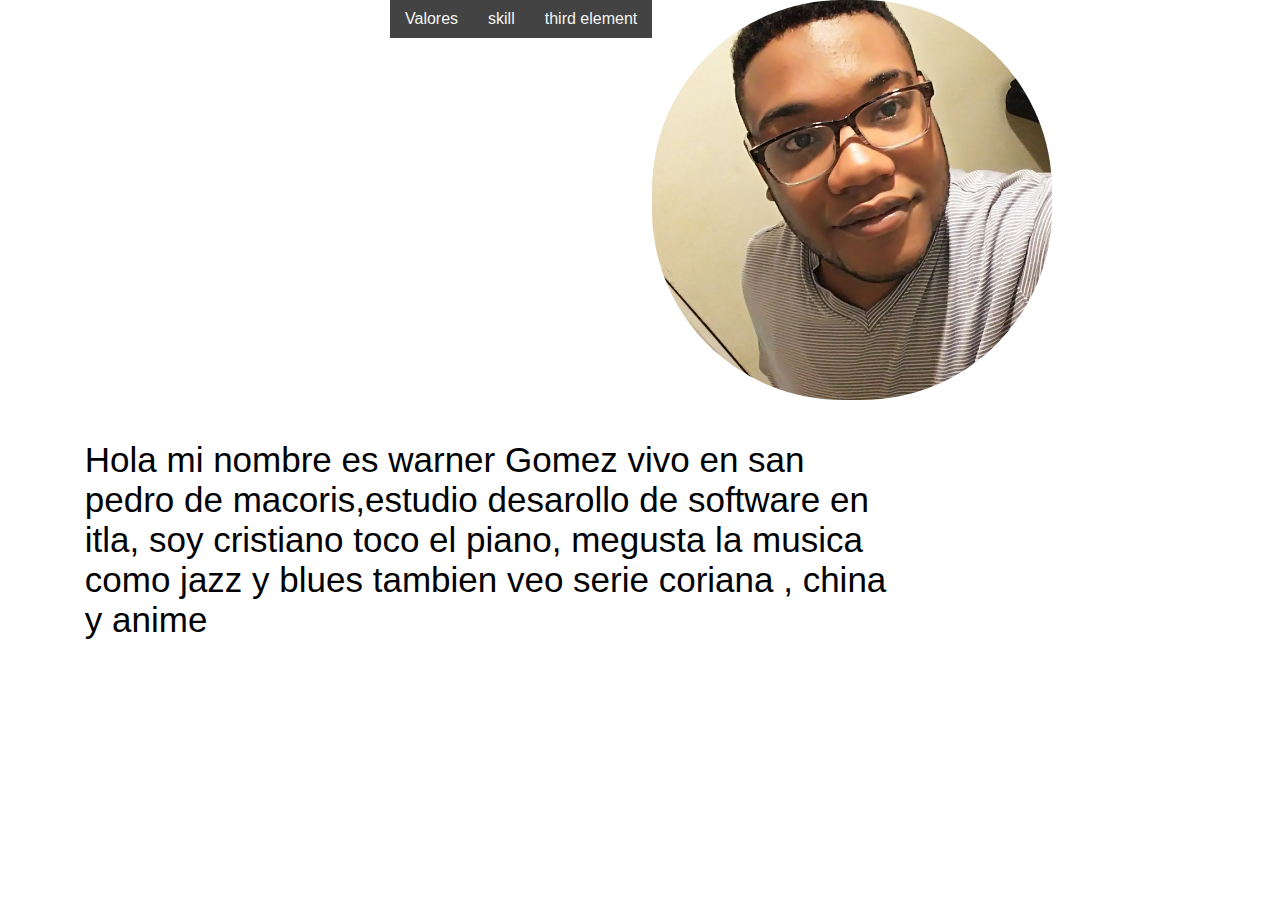
<file: index.html>
<!DOCTYPE html>
<html lang="en">
<head>
    <meta charset="UTF-8">
    <meta http-equiv="X-UA-Compatible" content="IE=edge">
    <meta name="viewport" content="width=device-width, initial-scale=1.0">
    <title>homework1</title>
    <link rel="stylesheet" href="css/index.css">
</head>
<header>
    <ul class="nav ">
        <li><a href="valore.html">Valores</a></li>
        <li><a href="skill.html">skill </a></li>
        <li><a href="">third element </a></li>
        
    </ul>
</header>
<body>
    <div>
  <img src="img/warner.jpg" alt="warner.jpg">  
  </div>

  <section>
      <div class="wrapper">
          <p>
              Hola mi nombre es warner Gomez vivo en san pedro de macoris,estudio desarollo de software en itla,
              soy cristiano toco el piano, megusta la musica como jazz y blues tambien  veo serie coriana , china y anime
          </p>
      </div>
  </section>
</body>
</html>
</file>
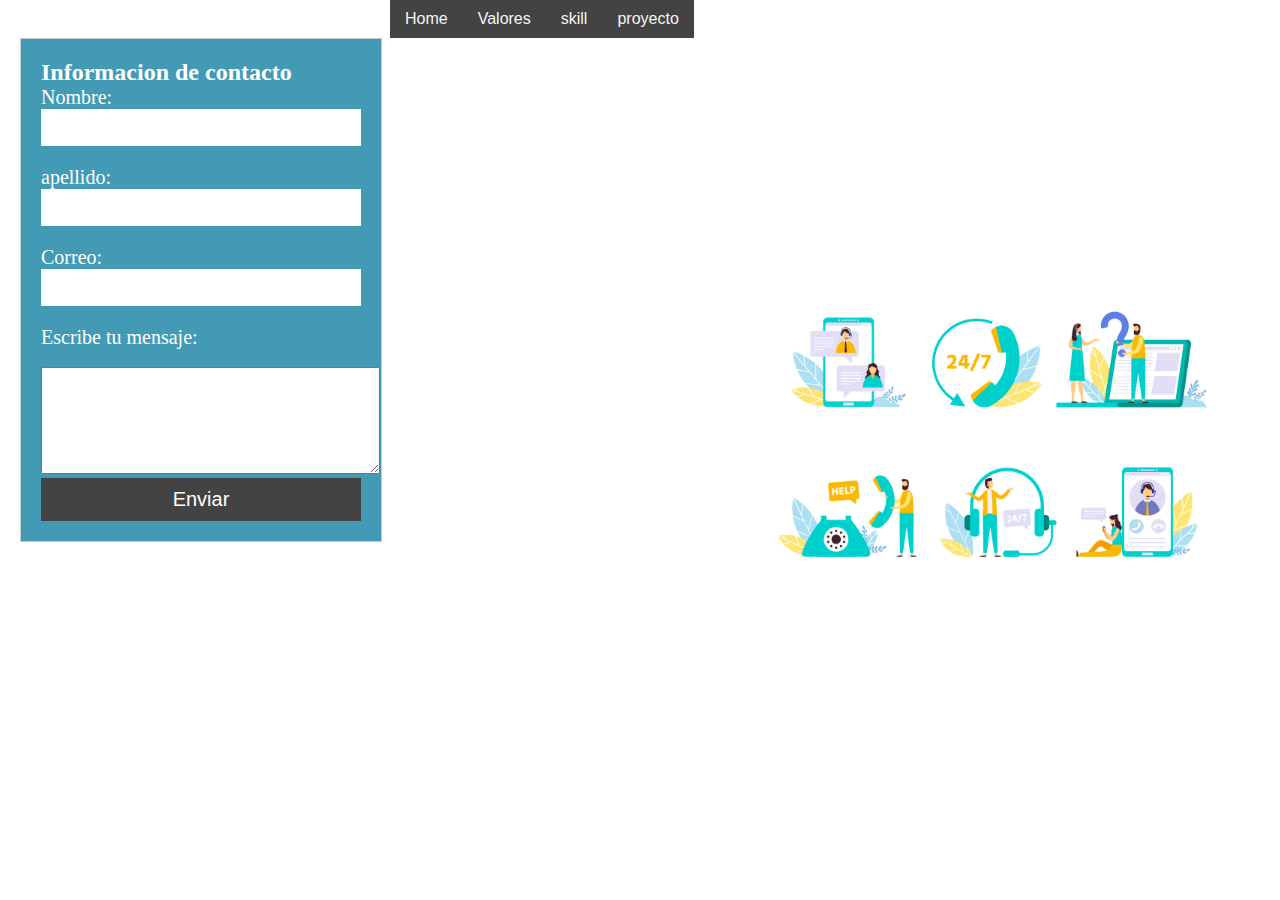
<file: contacto.html>
<!DOCTYPE html>
<html lang="en">
<head>
    <meta charset="UTF-8">
    <meta http-equiv="X-UA-Compatible" content="IE=edge">
    <meta name="viewport" content="width=device-width, initial-scale=1.0">
    <link rel="stylesheet" href="css/contacto.css">
    <title>contacto</title>
</head>

<header>
    <ul class="nav ">
        <li><a href="index.html">Home</a></li>
        <li><a href="valore.html">Valores</a></li>
        <li><a href="skill.html">skill </a></li>
        <li><a href="proyecto.html">proyecto</a></li>
    </ul>

</header>
<br>

<body>
    
    <form action="mailto:yensi2016@hotmail.com" method="POST" enctype="text/plain">
        <h2>Informacion de contacto</h2>
      <label>Nombre:</label>
      <input type="text" name="Mi nombre es:"/>
      <br>
      <label>apellido:</label>
      <input type="text" name="Mi nombre es:"/>
      <br>
      <label>Correo:</label>
      <input type="email" name="Correo personal:"/>
      <br>
      <label >Escribe tu mensaje:</label><br />
      <textarea  cols="40" rows="7"></textarea>
      <br>
      <input type="submit" value="Enviar">
    </form>
    <div>
    <img src="img/contacto.jpg" alt="contacto.jpg" >
    </div>
  </body>
</body>
</html>
</file>
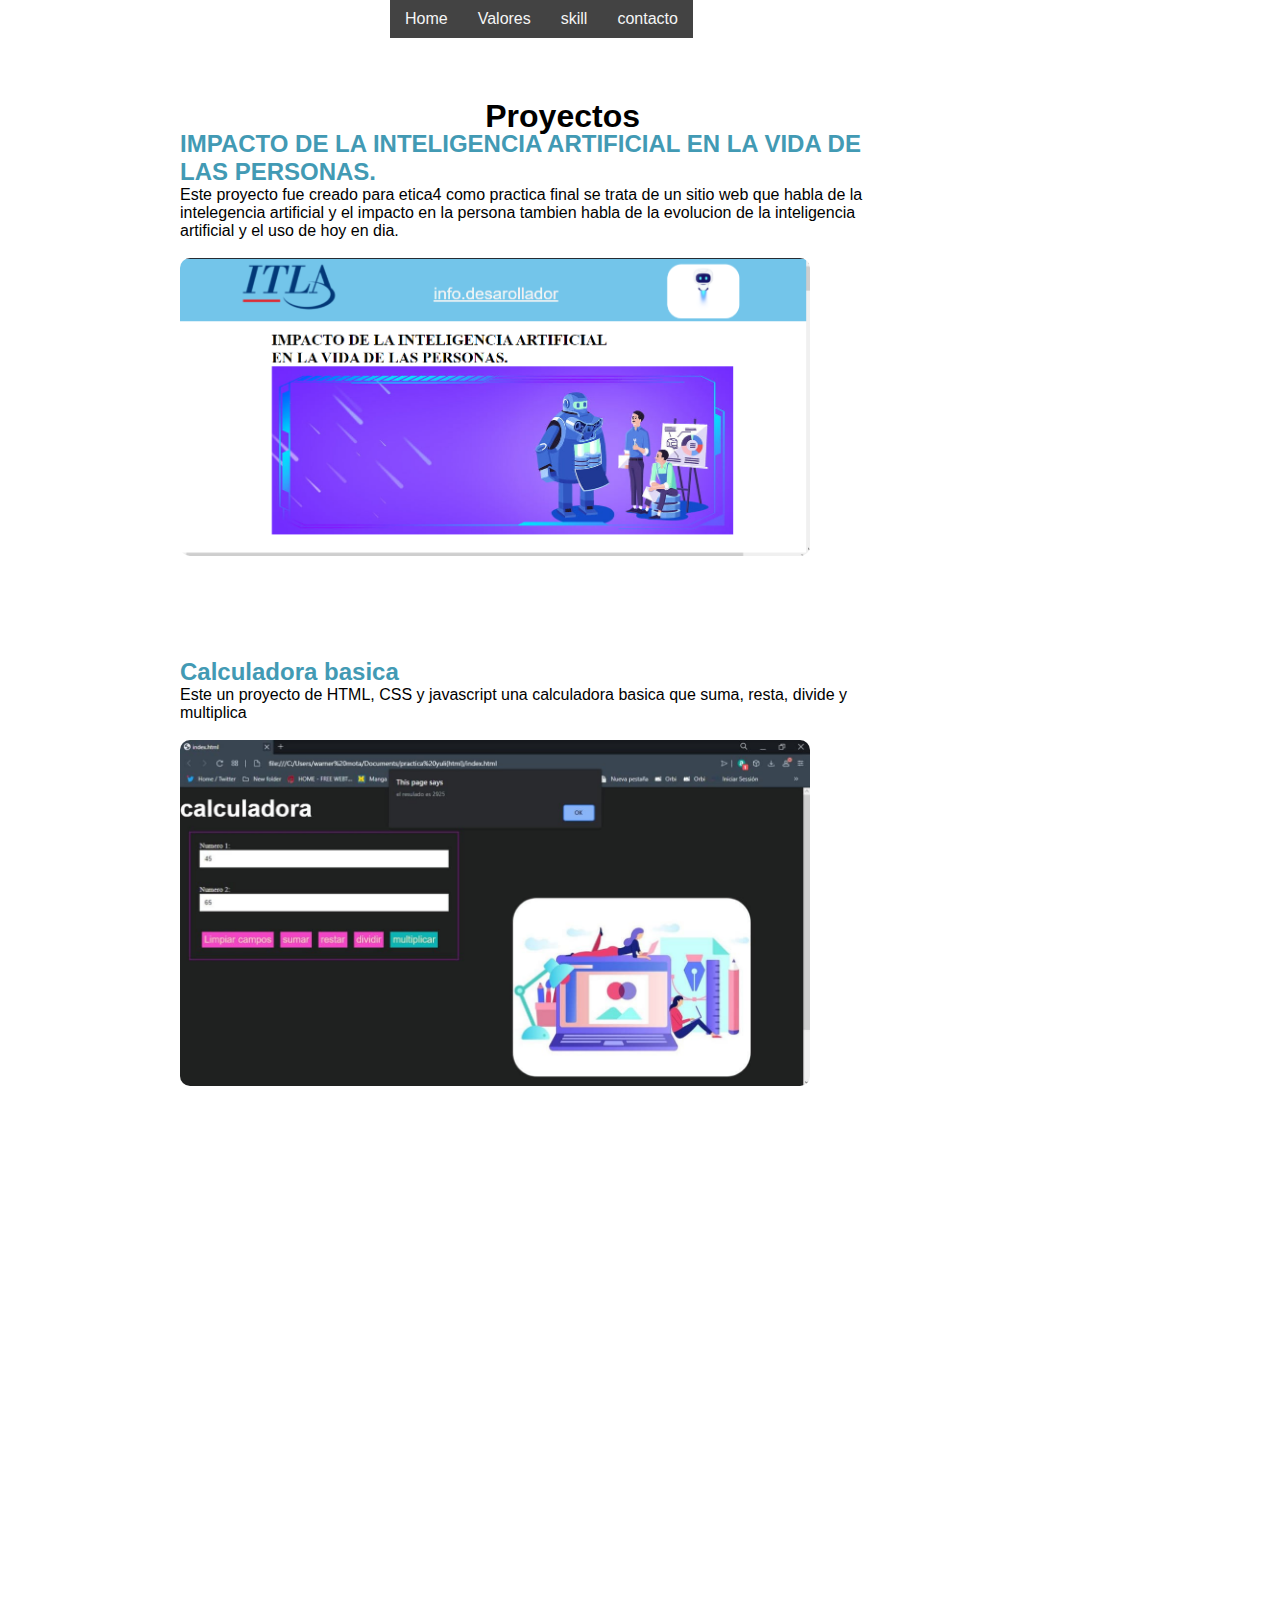
<file: proyecto.html>
<!DOCTYPE html>
<html lang="en">
<head>
    <meta charset="UTF-8">
    <meta http-equiv="X-UA-Compatible" content="IE=edge">
    <meta name="viewport" content="width=device-width, initial-scale=1.0">
    <link rel="stylesheet" href="css/proyecto.css">
    <title>Proyectos</title>
</head>

<header>
    <ul class="nav ">
        <li><a href="index.html">Home</a></li>
        <li><a href="valore.html">Valores</a></li>
        <li><a href="skill.html">skill </a></li>
        <li><a href="contacto.html">contacto</a></li>
    </ul>

</header>
<br>
<body>
    <br>
    <h1>Proyectos</h1>
    <br>
    <br>
    <br>
    <section class="wrapper">
    <div class="proyecto1">
        <h2>IMPACTO DE LA INTELIGENCIA ARTIFICIAL EN LA VIDA DE LAS PERSONAS.</h2>
        <p>Este proyecto fue creado para etica4 como practica final  
            se trata de un sitio web que habla de la intelegencia artificial y el impacto 
            en la persona tambien habla de la evolucion de la inteligencia artificial y el uso de hoy en dia.
        </p>
        <br>
        <img class="img1" src="img/proyecto1.png" alt="proyecto1.png" >
    </div>
    <br>
    <div >
        <h2>Calculadora basica</h2>
        <p>
            Este un proyecto de HTML, CSS y javascript una calculadora basica que suma, resta,  divide y multiplica
        </p>
        <br>
        <img class="img1" src="img/proyecto2.jpg" alt="proyecto1.png" >
    </div>
</section>
</body>
</html>
</file>
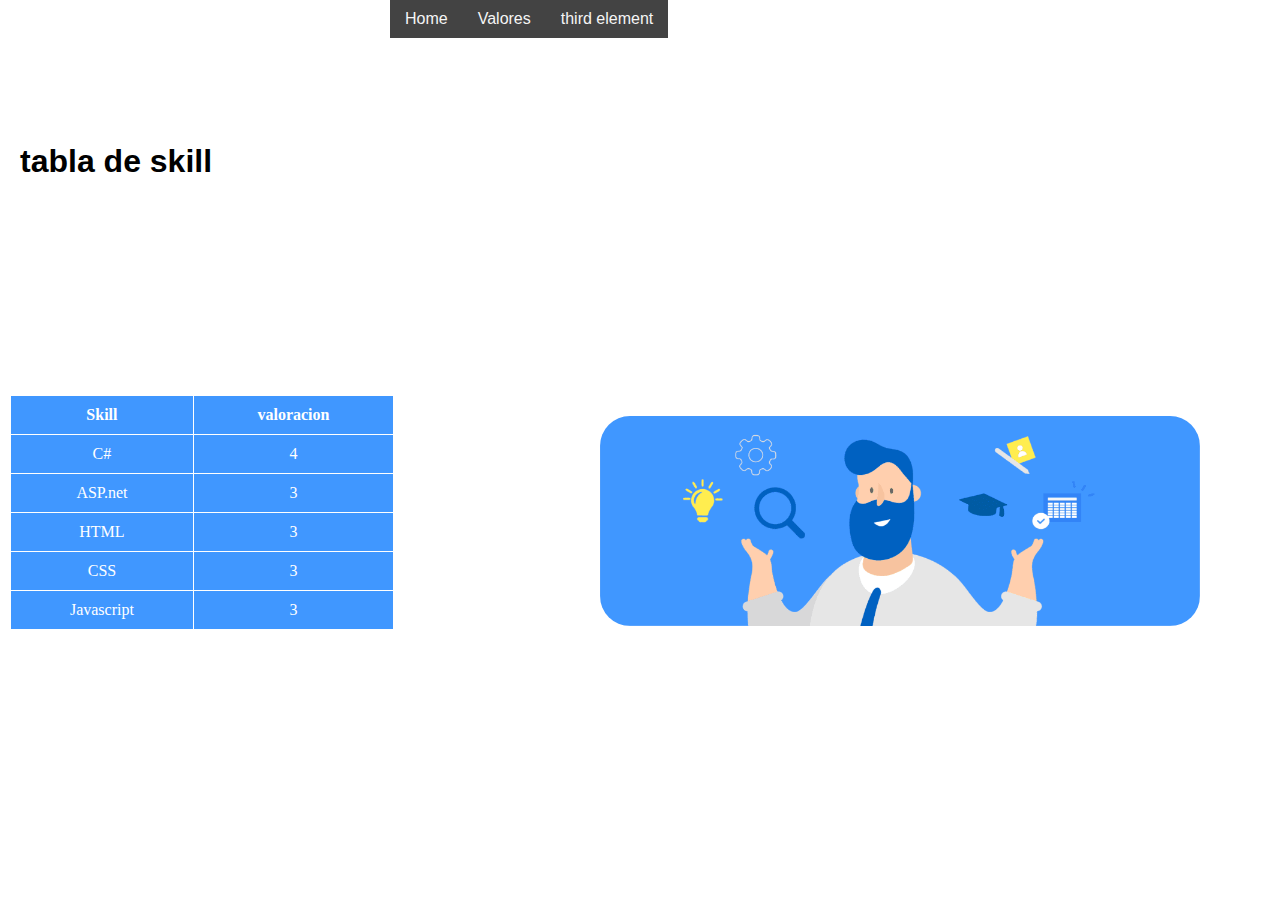
<file: skill.html>
<!DOCTYPE html>
<html lang="en">
<head>
    <meta charset="UTF-8">
    <meta http-equiv="X-UA-Compatible" content="IE=edge">
    <meta name="viewport" content="width=device-width, initial-scale=1.0">
    <link rel="stylesheet" href="css/skill.css">
    <title>Skill</title>
</head>

<header>
    <ul class="nav ">
        <li><a href="index.html">Home</a></li>
        <li><a href="valore.html">Valores</a></li>
        <li><a href="">third element </a></li>
        
    </ul>
</header>
<br>
<br>
<body>

    <div class="titulo">
  <h1>tabla de skill</table></h1>  
  </div>
    <div>
        <img src="img/skill2.png" alt="skill.png" >
    </div>
<br>
    <table>
        <tr>
            <th>
                Skill
            </th>
            <th>
                valoracion
            </th>
        </tr>
        <tr>
            <td>C#</td>
            <td>4</td>
        </tr>
    </tr>
    <tr>
        <td>ASP.net</td>
        <td>3</td>
    </tr>
    <tr>
        <td>HTML</td>
        <td>3</td>
    </tr>
    </tr>
    <tr>
    <td>CSS</td>
    <td>3</td>
    </tr>
</tr>
<tr>
    <td>Javascript</td>
    <td>3</td>
</tr>
    </table>
</body>
</html>
</file>
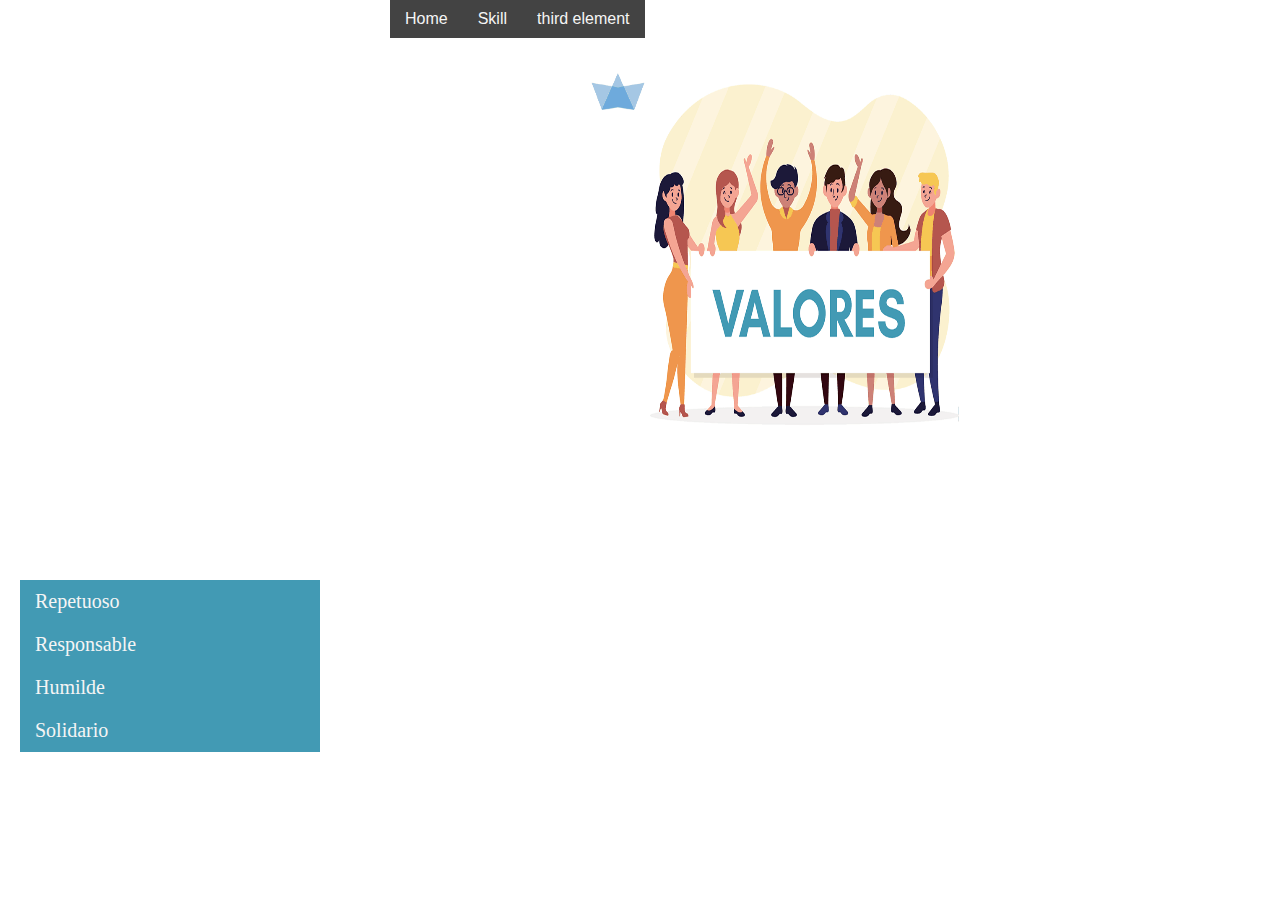
<file: valore.html>
<!DOCTYPE html>
<html lang="en">
<head>
    <meta charset="UTF-8">
    <meta http-equiv="X-UA-Compatible" content="IE=edge">
    <meta name="viewport" content="width=device-width, initial-scale=1.0">
    <title>Valores</title>
    <link rel="stylesheet" href="css/valore.css">
</head>

<header>
    <ul class="nav ">
        <li><a href="index.html">Home</a></li>
        <li><a href="skill.html">Skill</a></li>
        <li><a href="">third element </a></li>
        
    </ul>
</header>

<body>
    <br>
    <br>
    <br>
    <ul class="lista">
        <li>Repetuoso</li>
        <li>Responsable</li>
        <li>Humilde</li>
        <li>Solidario</li>
    </ul>
    
    <div>
    <img src="img/valores.png" alt="valores.jpg" >
    </div>
    <br>
</body>
</html>
</file>
<file: css/index.css>
*{
    padding: 0px;
    margin: 0px;
}

header{
    margin: auto;
    width: 500px;
    font-family: Arial, Helvetica, sans-serif;
}

ul{
    list-style: none;
}

.nav li a{
    background-color:#434343;
    
    color: whitesmoke;
    text-decoration: none;
    padding:  10px 15px;
    display: block;
}
.nav li a:hover{
    background-color: #429AB4;
    }
.nav>li{
    float: left;
}

.nav li ul{
    position: absolute;
}


body{
    background-color:white ;
}

img{
    width: 400px;
    height: 400px;
    border-radius: 190px;
    display: block;
}

section{
    width: 70%;
    margin: 20px;
    padding: 20px;
    display: block;
     
}
.wrapper{
    width: 90%;
    max-width: 1000px;
    margin: auto;
    overflow: hidden;
}

p{
    font-family: Arial, Helvetica, sans-serif;
    font-size: 35px;
    color: black;
    text-align: left;
}
</file>
<file: css/contacto.css>
*{
    padding: 0px;
    margin: 0px;
}

header{
    margin: auto;
    width: 500px;
    font-family: Arial, Helvetica, sans-serif;
}

ul{
    list-style: none;
}

.nav li a{
    background-color:#434343;
    
    color: whitesmoke;
    text-decoration: none;
    padding:  10px 15px;
    display: block;
}
.nav li a:hover{
    background-color:#429AB4 ;
    }
.nav>li{
    float: left;
}

.nav li ul{
    position: absolute;
}


body{
    background-color:white;
}

form{ 
    width:25%; 
    border: 1px solid #ccc; 
    margin: 20px ; 
    padding: 20px; 
    background-color: #429AB4;
} 
 h2{
     color: white;
 }

label{ 
    font-size: 20px; 
    display:block; 
    width: 100%; 
    color: white 
} 
 
input{ 
    margin-bottom: 20px; 
    width: 100%; 
    padding: 10px; 
    box-sizing: border-box; 
    border: 1px solid rgba(245, 245, 245, 0.568); 
}

input:focus{ 
    border: 3px solid#1668c4; 
} 
 
input[type="submit"] { 
    margin-bottom: 0; 
    background: #434343; 
    color:white; 
    border: none; 
    font-size: 20px; 
} 
 
input[type="submit"]:hover{ 
    background: blue; 
    cursor: pointer; 
}
img{
    
    width: 450px;
    height: 400px;
   
   display: block;

}

div{
   display: block;
   position: absolute;
   left: 60%;
   bottom: 30%;
}
</file>
<file: css/proyecto.css>
*{
    padding: 0px;
    margin: 0px;
}

header{
    margin: auto;
    width: 500px;
    font-family: Arial, Helvetica, sans-serif;
}

ul{
    list-style: none;
}

.nav li a{
    background-color:#434343;
    
    color: whitesmoke;
    text-decoration: none;
    padding:  10px 15px;
    display: block;
}
.nav li a:hover{
    background-color:#429AB4 ;
    }
.nav>li{
    float: left;
}

.nav li ul{
    position: absolute;
}


body{
    background-color:white;
}

div{
    width: 70%;
    margin: 20px;
    padding: 20px;
    display: block;
}
.wrapper{
    width: 90%;
    max-width: 1000px;
    margin: auto;
    overflow: hidden;
}
.wrapper{
    margin-bottom: 80%;
}
p,h2,h1{
    font-family: Arial, Helvetica, sans-serif;
}

h2{
    color: #429AB4;
}

h1{
    position: absolute;
    bottom: 85%;
    right: 50%;
}


.img1{
    border-radius: 10px ;
    overflow: hidden;  
    width: 90%;
  }
</file>
<file: css/skill.css>
*{
    padding: 0px;
    margin: 0px;
}

header{
    margin: auto;
    width: 500px;
    font-family: Arial, Helvetica, sans-serif;
}

ul{
    list-style: none;
}

.nav li a{
    background-color:#434343;
    
    color: whitesmoke;
    text-decoration: none;
    padding:  10px 15px;
    display: block;
}
.nav li a:hover{
    background-color:#429AB4 ;
    }
.nav>li{
    float: left;
}

.nav li ul{
    position: absolute;
}


body{
    background-color:white;
}

h1{
    
    font-family: Arial, Helvetica, sans-serif;
    
}

.titulo{
    position: absolute;
    display: block;
    
   left: 20px;
   bottom: 80%;
    
}

div{
    position: absolute;
    display: block;
    right: -25%;
    bottom: 30%;
    
    
}

img{
   width: 60%;
border-radius: 30px;
}

table{
    width: 30%;
    position: absolute;
    bottom: 30%;
    left: 10px;
    background-color: #4097FF;
}

table,td,th{
    border: solid 1px;
    border-collapse: collapse;
}

td,th{
    padding: 10px;
    color: white;
}
td{
    text-align: center;
}
</file>
<file: css/valore.css>
*{
    padding: 0px;
    margin: 0px;
}

header{
    margin: auto;
    width: 500px;
    font-family: Arial, Helvetica, sans-serif;
}

ul{
    list-style: none;
}

.nav li a{
    background-color:#434343;
    
    color: whitesmoke;
    text-decoration: none;
    padding:  10px 15px;
    display: block;
}
.nav li a:hover{
    background-color:#429AB4 ;
    }
.nav>li{
    float: left;
}

.nav li ul{
    position: absolute;
}


body{
    background-color:white ;
}

img{
    
     width: 450px;
     height: 400px;
    
    display: block;
 
}

div{
    display: block;
    position: absolute;
    left: 45%;
}

.lista li{
    background-color: #429AB4;
    color: whitesmoke;
    font-family: Cambria, Cochin, Georgia, Times, 'Times New Roman', serif;
    font-size: 20px;
    text-decoration: none;
    padding:  10px 15px;
    display: block;

}

.lista{
    left: 20px;
    display: block;
    position: absolute;
    bottom: 20px;
    width: 300px;
    height: 300px;
}
</file>
